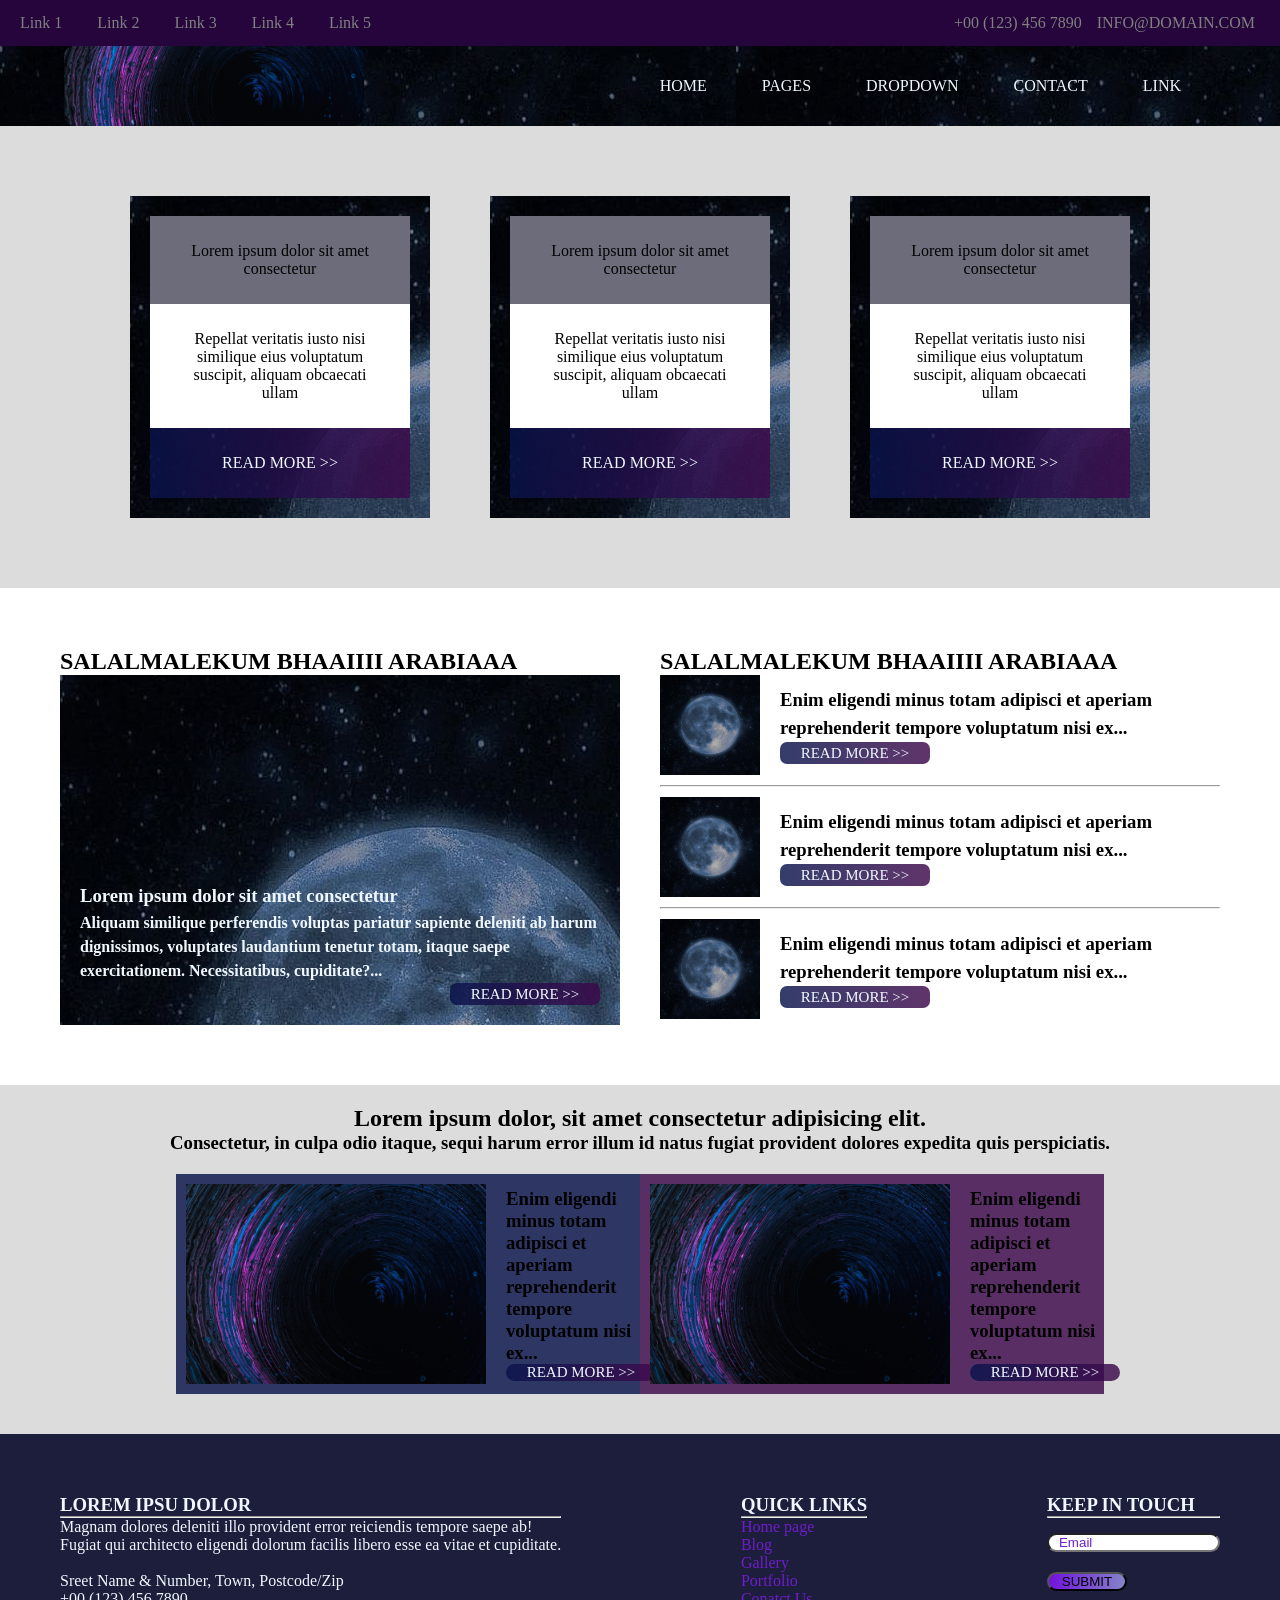
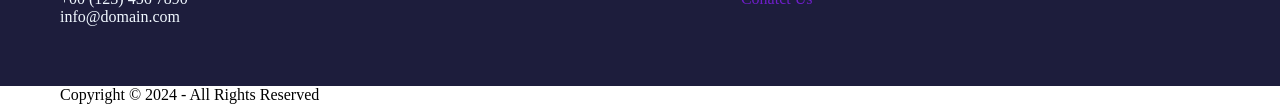
<file: index.html>
<html lang="en">
<head>
    <meta charset="UTF-8">
    <meta name="viewport" content="width=device-width, initial-scale=1.0">
    <title>Flex</title>
    <link rel="stylesheet" href="styles.css">
</head>
<body>
    <div class="snav">
        <div class="left">
            <ul>
                <li><a href="javascript:void(0)">Link 1</a></li>
                <li><a href="#">Link 2</a></li>
                <li><a href="javascript:void(0)">Link 3</a></li>
                <li><a href="javascript:void(0)">Link 4</a></li>    
                <li><a href="javascript:void(0)">Link 5</a></li>        
            </ul>
        </div>
        <div class="right">
            <ul>
                <li>+00 (123) 456 7890</li>
                <li>INFO@DOMAIN.COM</li>
            </ul>
        </div>
    </div>

    <nav>
        <div class="img">
            <img src="./pawel-czerwinski-fPN1w7bIuNU-unsplash.jpg" aria-placeholder="logo placeholder" alt="">
        </div>
        <ul>
            <li><a href="javascript:void(0)">HOME</a></li>
            <li><a href="javascript:void(0)">PAGES</a>
                <div class="drop">
                    <ul>
                        <li><a href="javascript:void(0)">Page 1</a></li>
                        <li><a href="javascript:void(0)">Page 2</a></li>
                        <li><a href="javascript:void(0)">Page 3</a></li>
                        <li><a href="javascript:void(0)">Page 4</a></li>
                    </ul>
                </div>
            </li>
            <li><a href="javascript:void(0)">DROPDOWN</a>
                <div class="drop-1">
                    <ul>
                        <li><a href="javascript:void(0)">this</a></li>
                        <li><a href="javascript:void(0)">is</a></li>
                        <li><a href="javascript:void(0)">a</a></li>
                        <li><a href="javascript:void(0)">dropdown</a></li> 
                    </ul>
                </div>
            </li>
            <li><a href="javascript:void(0)">CONTACT</a></li>
            <li><a href="javascript:void(0)">LINK</a></li>
        </ul>
    </nav>

    <div class="hero">
        <div class="box1">
            <div class="he">
                Lorem ipsum dolor sit amet consectetur
            </div>
            <div class="pa">
                Repellat veritatis iusto nisi similique eius voluptatum suscipit, aliquam obcaecati ullam
            </div>
            <div class="re"><a href="javascript:void(0)">READ MORE >></a>
            </div>
        </div>

        <div class="box2">
            <div class="he">
                Lorem ipsum dolor sit amet consectetur
            </div>
            <div class="pa">
                Repellat veritatis iusto nisi similique eius voluptatum suscipit, aliquam obcaecati ullam
            </div>
            <div class="re"><a href="javascript:void(0)">READ MORE >></a>
            </div>
        </div>
        <div class="box3">
            <div class="he">
                Lorem ipsum dolor sit amet consectetur
            </div>
            <div class="pa">
                Repellat veritatis iusto nisi similique eius voluptatum suscipit, aliquam obcaecati ullam
            </div>
            <div class="re"><a href="javascript:void(0)">READ MORE >></a>
            </div>
        </div>
    </div>

    <section>
        <div class="left">
            <h2>SALALMALEKUM BHAAIIII ARABIAAA</h2>
            <div class="container">
                <div class="content">
                    <h3>Lorem ipsum dolor sit amet consectetur</h3>
                    <h4>Aliquam similique perferendis voluptas pariatur sapiente deleniti ab harum dignissimos, voluptates laudantium tenetur totam, itaque saepe exercitationem. Necessitatibus, cupiditate?...</h4>
                    <a href="javascript:void(0)">READ MORE >></a>
                </div>
            </div>
        </div>
        <div class="right">
            <h2>SALALMALEKUM BHAAIIII ARABIAAA</h2>
            <div class="row1">
                <img src="./i4.jpeg" alt="">
                <h3>Enim eligendi minus totam adipisci et aperiam reprehenderit tempore voluptatum nisi ex... <br>
                <a href="javascript:void(0)">READ MORE >></a>
                </h3>
            </div>
            <hr>
            <div class="row2">
                <img src="./i4.jpeg" alt="">
                <h3>Enim eligendi minus totam adipisci et aperiam reprehenderit tempore voluptatum nisi ex... <br>
                <a href="javascript:void(0)">READ MORE >></a>
                </h3>
            </div>
            <hr>
            <div class="row3">
                <img src="./i4.jpeg" alt="">

                <h3>Enim eligendi minus totam adipisci et aperiam reprehenderit tempore voluptatum nisi ex... <br>
                <a href="javascript:void(0)">READ MORE >></a>
                </h3>
            </div>
        </div>
    </section>

    <div class="section-2">
        <h2>Lorem ipsum dolor, sit amet consectetur adipisicing elit.</h2>
        <h3> Consectetur, in culpa odio itaque, sequi harum error illum id natus fugiat provident dolores expedita quis perspiciatis.</h3>
        <div class="flex">
        <div class="first">
            <img src="./pawel-czerwinski-fPN1w7bIuNU-unsplash.jpg" alt="">
            <h3>Enim eligendi minus totam adipisci et aperiam reprehenderit tempore voluptatum nisi ex... <br>
                <a href="javascript:void(0)">READ MORE >></a>
            </h3>
        </div>
        <div class="second">
            <img src="./pawel-czerwinski-fPN1w7bIuNU-unsplash.jpg" alt="">
            <h3>Enim eligendi minus totam adipisci et aperiam reprehenderit tempore voluptatum nisi ex... <br>
                <a href="javascript:void(0)">READ MORE >></a>
            </h3>
        </div>
        </div>
    </div>
    <footer>
        <div class="address">
            <h3>LOREM IPSU DOLOR</h3>
            <hr>
            <p> Magnam dolores deleniti illo provident error reiciendis tempore saepe ab! <br> Fugiat qui architecto eligendi dolorum facilis libero esse ea vitae et cupiditate.</p>
            <br>
            Sreet Name & Number, Town, Postcode/Zip <br>
            +00 (123) 456 7890 <br>
            info@domain.com
        </div>
        <div class="links">
            <h3>QUICK LINKS</h3>
            <hr>
            <ul>
                <li><a href="#">Home page</a></li>
                <li><a href="javascript:void(0)">Blog</a></li>
                <li><a href="javascript:void(0)">Gallery</a></li>
                <li><a href="javascript:void(0)">Portfolio</a></li>
                <li><a href="javascript:void(0)">Conatct Us</a></li>
            </ul>
        </div>
        <div class="contact">
            <h3>KEEP IN TOUCH</h3>
            <hr>
            <form action="">
                <input type="email" name="email" class="email" placeholder="Email">
                <button type="submit">SUBMIT</button>
            </form>
        </div>
    </footer>
    <div class="copyrights">
        Copyright © 2024 - All Rights Reserved 
    </div>
</body>
</html>
</file>
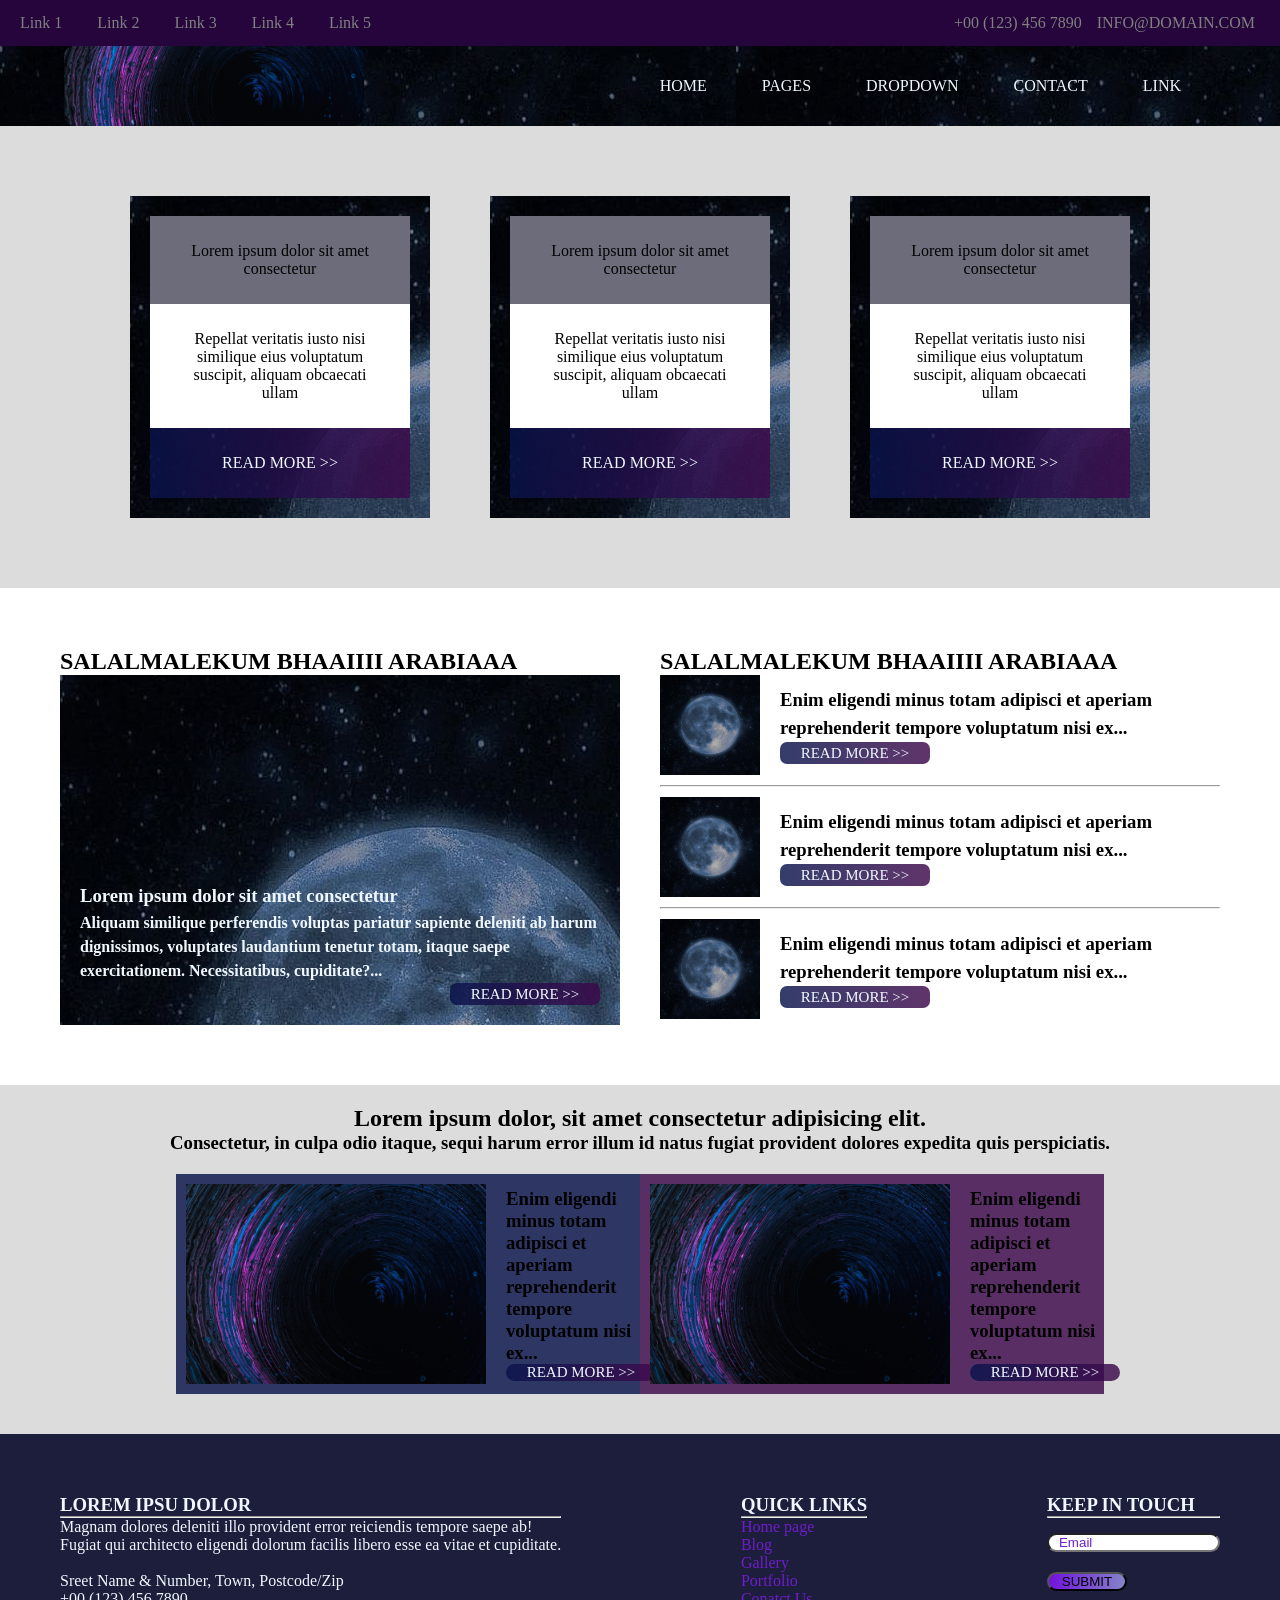
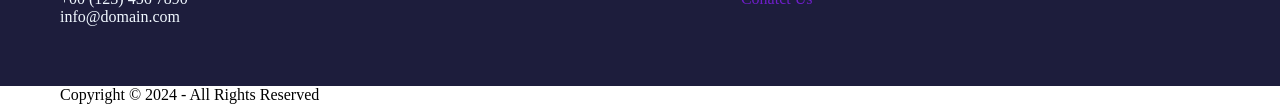
<file: default.html>
<html lang="en">
<head>
    <meta charset="UTF-8">
    <meta name="viewport" content="width=device-width, initial-scale=1.0">
    <title>Flex</title>
    <link rel="stylesheet" href="styles.css">
</head>
<body>
    <div class="snav">
        <div class="left">
            <ul>
                <li><a href="javascript:void(0)">Link 1</a></li>
                <li><a href="javascript:void(0)">Link 2</a></li>
                <li><a href="javascript:void(0)">Link 3</a></li>
                <li><a href="javascript:void(0)">Link 4</a></li>    
                <li><a href="javascript:void(0)">Link 5</a></li>        
            </ul>
        </div>
        <div class="right">
            <ul>
                <li>+00 (123) 456 7890</li>
                <li>INFO@DOMAIN.COM</li>
            </ul>
        </div>
    </div>

    <nav>
        <div class="img">
            <img src="/pawel-czerwinski-fPN1w7bIuNU-unsplash.jpg" aria-placeholder="logo placeholder" alt="">
        </div>
        <ul>
            <li><a href="javascript:void(0)">HOME</a></li>
            <li><a href="javascript:void(0)">PAGES</a>
                <div class="drop">
                    <ul>
                        <li><a href="javascript:void(0)">Page 1</a></li>
                        <li><a href="javascript:void(0)">Page 2</a></li>
                        <li><a href="javascript:void(0)">Page 3</a></li>
                        <li><a href="javascript:void(0)">Page 4</a></li>
                    </ul>
                </div>
            </li>
            <li><a href="javascript:void(0)">DROPDOWN</a>
                <div class="drop-1">
                    <ul>
                        <li><a href="javascript:void(0)">this</a></li>
                        <li><a href="javascript:void(0)">is</a></li>
                        <li><a href="javascript:void(0)">a</a></li>
                        <li><a href="javascript:void(0)">dropdown</a></li> 
                    </ul>
                </div>
            </li>
            <li><a href="javascript:void(0)">CONTACT</a></li>
            <li><a href="javascript:void(0)">LINK</a></li>
        </ul>
    </nav>

    <div class="hero">
        <div class="box1">
            <div class="he">
                Lorem ipsum dolor sit amet consectetur
            </div>
            <div class="pa">
                Repellat veritatis iusto nisi similique eius voluptatum suscipit, aliquam obcaecati ullam
            </div>
            <div class="re"><a href="javascript:void(0)">READ MORE >></a>
            </div>
        </div>

        <div class="box2">
            <div class="he">
                Lorem ipsum dolor sit amet consectetur
            </div>
            <div class="pa">
                Repellat veritatis iusto nisi similique eius voluptatum suscipit, aliquam obcaecati ullam
            </div>
            <div class="re"><a href="javascript:void(0)">READ MORE >></a>
            </div>
        </div>
        <div class="box3">
            <div class="he">
                Lorem ipsum dolor sit amet consectetur
            </div>
            <div class="pa">
                Repellat veritatis iusto nisi similique eius voluptatum suscipit, aliquam obcaecati ullam
            </div>
            <div class="re"><a href="javascript:void(0)">READ MORE >></a>
            </div>
        </div>
    </div>

    <section>
        <div class="left">
            <h2>SALALMALEKUM BHAAIIII ARABIAAA</h2>
            <div class="container">
                <div class="content">
                    <h3>Lorem ipsum dolor sit amet consectetur</h3>
                    <h4>Aliquam similique perferendis voluptas pariatur sapiente deleniti ab harum dignissimos, voluptates laudantium tenetur totam, itaque saepe exercitationem. Necessitatibus, cupiditate?...</h4>
                    <a href="javascript:void(0)">READ MORE >></a>
                </div>
            </div>
        </div>
        <div class="right">
            <h2>SALALMALEKUM BHAAIIII ARABIAAA</h2>
            <div class="row1">
                <img src="/i4.jpeg" alt="">
                <h3>Enim eligendi minus totam adipisci et aperiam reprehenderit tempore voluptatum nisi ex... <br>
                <a href="javascript:void(0)">READ MORE >></a>
                </h3>
            </div>
            <hr>
            <div class="row2">
                <img src="/i4.jpeg" alt="">
                <h3>Enim eligendi minus totam adipisci et aperiam reprehenderit tempore voluptatum nisi ex... <br>
                <a href="javascript:void(0)">READ MORE >></a>
                </h3>
            </div>
            <hr>
            <div class="row3">
                <img src="/i4.jpeg" alt="">

                <h3>Enim eligendi minus totam adipisci et aperiam reprehenderit tempore voluptatum nisi ex... <br>
                <a href="javascript:void(0)">READ MORE >></a>
                </h3>
            </div>
        </div>
    </section>

    <div class="section-2">
        <h2>Lorem ipsum dolor, sit amet consectetur adipisicing elit.</h2>
        <h3> Consectetur, in culpa odio itaque, sequi harum error illum id natus fugiat provident dolores expedita quis perspiciatis.</h3>
        <div class="flex">
        <div class="first">
            <img src="/pawel-czerwinski-fPN1w7bIuNU-unsplash.jpg" alt="">
            <h3>Enim eligendi minus totam adipisci et aperiam reprehenderit tempore voluptatum nisi ex... <br>
                <a href="javascript:void(0)">READ MORE >></a>
            </h3>
        </div>
        <div class="second">
            <img src="/pawel-czerwinski-fPN1w7bIuNU-unsplash.jpg" alt="">
            <h3>Enim eligendi minus totam adipisci et aperiam reprehenderit tempore voluptatum nisi ex... <br>
                <a href="javascript:void(0)">READ MORE >></a>
            </h3>
        </div>
        </div>
    </div>
    <footer>
        <div class="address">
            <h3>LOREM IPSU DOLOR</h3>
            <hr>
            <p> Magnam dolores deleniti illo provident error reiciendis tempore saepe ab! <br> Fugiat qui architecto eligendi dolorum facilis libero esse ea vitae et cupiditate.</p>
            <br>
            Sreet Name & Number, Town, Postcode/Zip <br>
            +00 (123) 456 7890 <br>
            info@domain.com
        </div>
        <div class="links">
            <h3>QUICK LINKS</h3>
            <hr>
            <ul>
                <li><a href="javascript:void(0)">Home page</a></li>
                <li><a href="javascript:void(0)">Blog</a></li>
                <li><a href="javascript:void(0)">Gallery</a></li>
                <li><a href="javascript:void(0)">Portfolio</a></li>
                <li><a href="javascript:void(0)">Conatct Us</a></li>
            </ul>
        </div>
        <div class="contact">
            <h3>KEEP IN TOUCH</h3>
            <hr>
            <form action="">
                <input type="email" name="email" class="email" placeholder="Email">
                <button type="submit">SUBMIT</button>
            </form>
        </div>
    </footer>
    <div class="copyrights">
        Copyright © 2024 - All Rights Reserved 
    </div>
</body>
</html>
</file>
<file: styles.css>
*{
    box-sizing: border-box;
    margin: 0;
    padding: 0;
}

.snav{
    background-color: rgb(37, 5, 59);
    padding: 4 10;
    display: flex;
    justify-content:space-between ;
    align-items: center;
}

.snav ul{
    display: flex;
    list-style-type: none;
    color: gray;
    padding: 0;
}

.snav li{
    margin-right: 15;
}

.snav .left a{
    text-decoration: none;
    color: gray;
    display: block;
    padding: 10 10;
}

.snav a:hover{
    background-color: gray;
    color: black;
}

nav{
    background-image: url(./i4.jpeg);
    /* color: aliceblue; */
    height: 80px;
    width: 100%;
    display: flex;
    justify-content: space-between;
    align-items: center;
    padding: 0 5%;

    position: relative;
}

nav .img{
    width: 300px;
    height: 80px;
    place-items: center;
    position: relative;
}
nav .img img{
    width: 100%;
    height: 100%;
    object-fit: cover;
    border-radius: 10px;
}
.img{
    display: flex;
    align-items: center;
}

nav ul{
    display: flex;
    list-style: none;
    padding: 0;
    margin: 0;
    align-items: center;
}

nav ul li{
    margin-right: 15px;
    position: relative;
}

nav a{
    text-decoration: none;
    color: aliceblue;
    padding: 2px 20px;

}

nav ul li a:hover {
    background-color: rgb(37, 5, 59);
    border-radius: 5px;
}

.drop{
    display: none;
}

nav ul li:hover .drop {
    display: block;
    position: absolute;
    left: 0;
    top: 100%;
    background-image: url(./i4.jpeg);
}
nav ul li:hover .drop ul{
    display: block;
    margin: 20px;
    padding: 0;
}
nav ul li:hover .drop ul li{
    width: 90px;
    padding: 0px;
}

.drop-1{
    display: none;
}

nav ul li:hover .drop-1{
    display: block;
    position: absolute;
    left: 0;
    top: 100%;
    background-image: url(./i4.jpeg);
}
nav ul li:hover .drop-1 ul{
    display: block;
    margin: 20px;
    padding: 0;
}
nav ul li:hover .drop-1 ul li{
    width: 90px;
    padding: 0px;
}

.hero{
    background-color: gainsboro;
    padding: 40px ;
    display: flex;
    justify-content: center;
    align-items: center;
    align-content: space-around;
}

.box1, .box2, .box3{
    width: 25%;
    padding: 20px;
    margin: 30px;
    text-align: center;
    background-image: url(./i4.jpeg);
    box-sizing: border-box;
    background-position: fit;;
}

.he{
    display: block;
    background-color: rgb(109, 108, 123);
    padding: 10%;
}
.pa{
    display: block;
    background-color: white;
    padding: 10%;
}
.re{
    position: relative;
    color: aliceblue;
    text-decoration: none;
    background: linear-gradient(270deg, rgba(61, 9, 75, 0.822) , rgba(9, 19, 75, 0.822));
    padding: 10%;
}
.re a{
    color: aliceblue;
    text-decoration: none;
}
.re a:hover{
    opacity: 50%;
}
.re a:focus{
    text-decoration: underline;
}
/*section*/
section{
    display: flex;
    padding: 40px;
    justify-content: space-between;
    align-items: stretch;
}

section .left{
    width: 50%;
    padding: 20px;
}
section .left .container{
    background-image: url(./i4.jpeg);
    color: aliceblue;
    width: 100%;
    height: 350px;
    /* padding: 20px;
    margin: 10px; */
}

section .left .container .content{
    display: flex;
    flex-direction: column;
    height: 100%;
    justify-content: flex-end;
    padding: 20px;
    line-height: 1.5;
}
section .left .container .content a{
    align-self: end;
}

section .left a:focus{
    background: linear-gradient(270deg, rgba(189, 179, 192, 0.822) , rgba(217, 219, 227, 0.822));
    background-clip: text;
    color: transparent;
    border: 1px solid #330867;
    font-weight: bold;
}

section .right{
    width: 50%;
    padding: 20px;
}
section .right .row1{
    display: flex;
    justify-content: space-between;
    align-items: center;
    width: 95%;
    padding-bottom: 10px;
}
section .right .row2{
    display: flex;
    justify-content: space-between;
    align-items: center;
    width: 95%;
    padding-bottom: 10px;
    padding-top: 10px;
}
section .right .row3{
    display: flex;
    justify-content: space-between;
    align-items: center;
    width: 95%;
    padding-top: 10px;
}
section .right img{
    width: 100px;
    height: 100px;
}
section .right h3{
    padding-left: 20px;
    line-height: 1.5;    
}
section a{
    display: block;
    text-align: center;
    font-size: 15px;
    font-weight: 100;
    text-decoration: none;
    color: aliceblue;
    width: 150px;
    border-radius: 7px;
    background: linear-gradient(270deg, rgba(61, 9, 75, 0.822) , rgba(9, 19, 75, 0.822));
}
section a:focus{
    background: linear-gradient(270deg, rgba(61, 9, 75, 0.822) , rgba(9, 19, 75, 0.822));
    background-clip: text;
    color: transparent;
    border: 1px solid #330867;
    font-weight: bold;
}
/*section-2*/

.section-2{
    background-color: gainsboro;
    width: 100%;
    text-align: center;
    padding: 20px 60px;
}

.section-2 .flex{
    display: flex;
    flex-wrap: wrap;
    width: 80%;
    margin: 0 auto;
    justify-content: space-evenly;
    align-items:center;  
}
.section-2 .first{
    display: flex;
    padding: 10px;
    align-items: center;
    background-color: rgba(9, 19, 75, 0.822);
    margin: 20px 0;
    width: 50%;
}
.section-2 .second{
    display: flex;
    padding: 10px;
    align-items: center;
    background-color: rgba(61, 9, 75, 0.822);
    margin: 20px 0;
    width: 50%;
}

.section-2 a{
    display: block;
    text-align: center;
    font-size: 15px;
    font-weight: 100;
    text-decoration: none;
    color: aliceblue;
    width: 150px;
    border-radius: 10px;
    background: linear-gradient(270deg, rgba(61, 9, 75, 0.822) , rgba(9, 19, 75, 0.822));
}

.section-2 a:focus{
    background: linear-gradient(270deg, rgba(104, 83, 109, 0.822) , rgba(86, 94, 144, 0.822));
    background-clip: text;
    color: transparent;
    border: 1px solid #330867;
    font-weight: bold;
}
.first img, .second img{
    display: block;
    width: 90%;
    max-width: 400px;
    height: 200px;
    object-fit: cover;
}

.first h3, .second h3{
    padding-left: 20px;
    text-align: left;
}

/*footer*/

footer{
    display: flex;
    justify-content: space-between;
    padding: 60px;
    background-color: rgb(29, 29, 60);
    color: aliceblue;
}
footer .links ul{
    list-style: none;
}
footer .links ul a{
    text-decoration: none;
    color: rgb(110, 30, 201);
}
footer .contact form{
    display: flex;
    flex-direction: column;
    justify-content: space-evenly;
}

.contact form .email{
    margin-bottom: 20px;
    border-radius: 30px;
    margin-top: 15px;
}
.email::placeholder{
    padding-left: 10px;
    color: rgb(110, 30, 201);
}
form button{
    width: fit-content;
    min-width: 80px;
    border-radius: 30px;
    background: linear-gradient(270deg,  rgb(132, 132, 201), rgb(114, 18, 223));
}

form button:focus{
    background: linear-gradient(270deg, rgba(95, 73, 101, 0.822) , rgba(37, 41, 65, 0.822));
    background-clip: text;
    color: transparent;
    border: 1px solid #330867;
    font-weight: bold;
}

.copyrights{
    padding-left: 60px;
}


@media screen and (min-width: 769px) and (max-width: 1024px) {
    .hero {
        padding: 20px; 
    }
    .box1, .box2, .box3 {
        width: 30%; 
        margin: 10px; 
    }
    .section-2 .flex {
        flex-direction: column;
        flex-wrap: wrap;
    }
    .section-2 .first, .section-2 .second {
        width: 45%;
        margin: 2.5%;
    }
}

@media screen and (max-width: 768px) {
    .section-2 .flex {
        flex-direction: column;
    }
    .section-2 .first, .section-2 .second {
        width: 100%;
        margin: 10px 0;
    }
}
</file>
